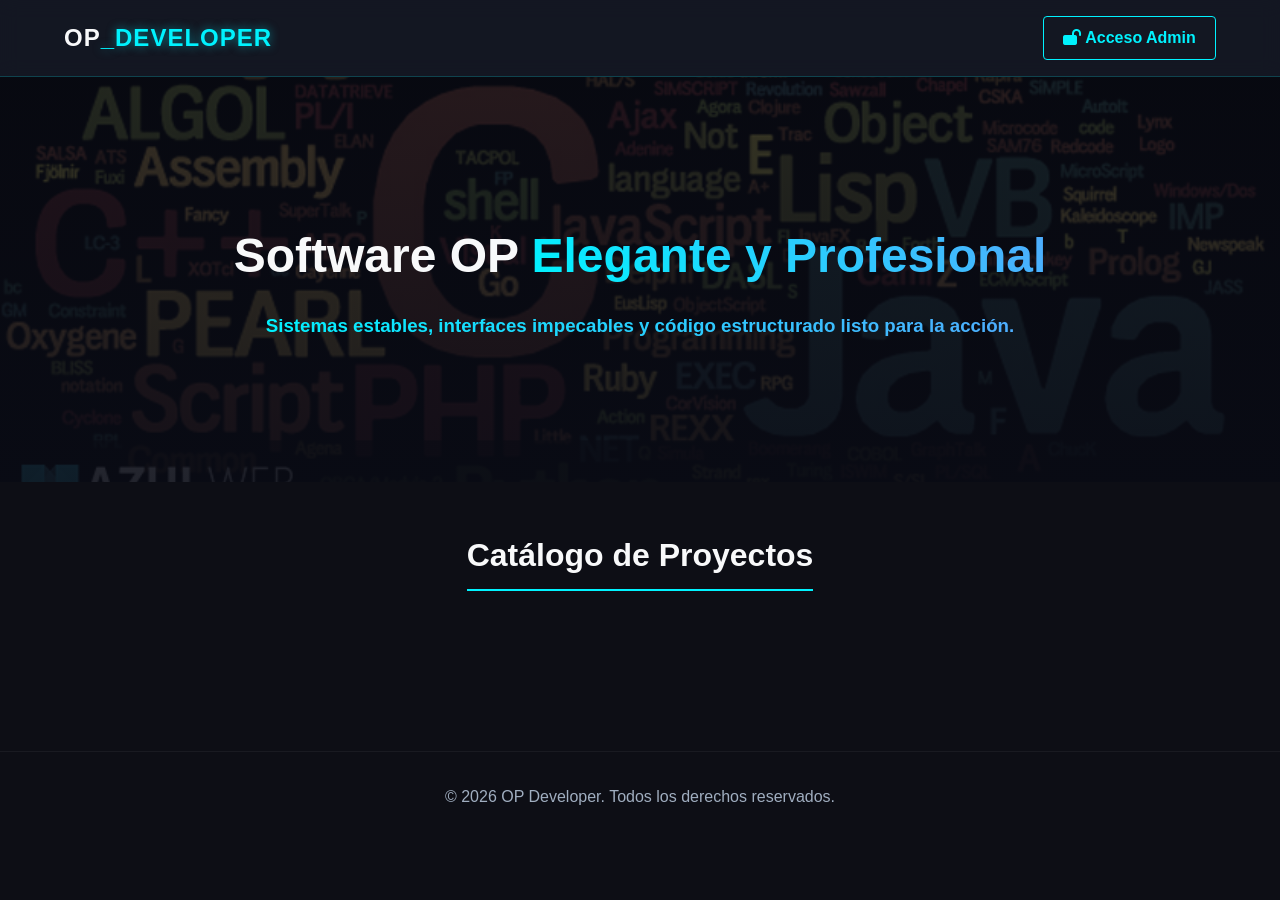
<file: index.html>
<!DOCTYPE html>
<html lang="es">
<head>
    <meta charset="UTF-8">
    <meta name="viewport" content="width=device-width, initial-scale=1.0">
    <title>OP Developer - Catálogo Premium</title>
    <link rel="stylesheet" href="css/main.css">
    <link rel="stylesheet" href="css/portafolio.css">
    <link rel="stylesheet" href="https://cdnjs.cloudflare.com/ajax/libs/font-awesome/6.4.0/css/all.min.css">
    
    <!-- ESTILO EN LÍNEA PARA CAMBIAR LA IMAGEN DE FONDO -->
    <style>
        .hero {
            background-image: linear-gradient(rgba(10, 12, 22, 0.75), 
                rgba(10, 12, 22, 0.9)), 
            url('img fijos/Codigos.png');
            background-size: cover;
            background-position: center;
            background-repeat: no-repeat;
        }
    </style>
</head>
<body>

    <header>
        <a href="inicio.html" class="logo">OP<span>_DEVELOPER</span></a>
        <nav>
            <a href="admin.html" class="btn-neon"><i class="fa-solid fa-lock-open"></i> Acceso Admin</a>
        </nav>
    </header>

    <section class="hero">
        <div class="hero-content">
            <h1>Software OP <span class="text-gradient">Elegante y Profesional </span></h1>
            <h3> <span class="text-gradient">Sistemas estables, interfaces impecables y código estructurado listo para la acción.</span></h3>
            <p></p>
        </div>
    </section>

    <main class="container">
        <div class="section-title">
            <h2>Catálogo de Proyectos</h2>
        </div>
        
        <div id="grid-proyectos" class="grid-proyectos"></div>
    </main>

    <div id="modal-compra" style="display: none; 
    position: fixed;
    top: 0; 
    left: 0; 
    width: 100%; 
    height: 100%; 
    background: rgba(0,0,0,0.8); 
    z-index: 1000; 
    justify-content: center; 
    align-items: center; 
    padding: 20px;">

        <div style="background: var(--bg-card); 
        border: 1px solid var(--neon-purple); 
        border-radius: 8px;
        max-width: 450px; 
        width: 100%; 
        padding: 2rem; 
        position: relative; 
        box-shadow: 0 0 30px rgba(79, 172, 254, 0.2);">

            <span id="close-compra" onclick="cerrarModalCompra()" style="position: absolute; top: 15px; right: 20px; font-size: 1.8rem; color: var(--text-muted); cursor: pointer;">&times;</span>
            <h3 style="color: var(--neon-purple); margin-bottom: 0.5rem; font-size: 1.4rem;"><i class="fa-solid fa-bag-shopping"></i> Formulario de Adquisición</h3>
            <p style="font-size: 0.85rem; color: var(--text-muted); margin-bottom: 1.5rem;">Deje sus datos de contacto para registrar la orden y generar su código único de validación.</p>
            
            <form id="form-procesar-compra">
                <input type="hidden" id="compra-proyecto-titulo">
                <input type="hidden" id="compra-proyecto-precio">
                
                <div style="margin-bottom: 1rem; 
                text-align: left;">

                    <label style="font-size: 0.85rem; 
                    color: var(--text-light); 
                    display:block; 
                    margin-bottom: .3rem;">Nombre Completo:</label>

                    <input type="text" id="c-nombre" placeholder="Ej: Juan Pérez" style="width:100%; background:var(--bg-input); 
                    border:1px solid rgba(255,255,255,0.1); 
                    color:#fff; padding:0.7rem; 
                    border-radius:4px;" required>

                </div>
                <div style="margin-bottom: 1rem; 
                text-align: left;">

                    <label style="font-size: 0.85rem; 
                    color: var(--text-light); 
                    display:block; 
                    margin-bottom: .3rem;">Número de Teléfono:</label>

                    <input type="tel" id="c-telefono" placeholder="Ej: +58 412..." style="width:100%; background:var(--bg-input); border:1px solid rgba(255,255,255,0.1); color:#fff; padding:0.7rem; border-radius:4px;" required>
                </div>
                <div style="margin-bottom: 1.5rem; text-align: left;">
                    <label style="font-size: 0.85rem; color: var(--text-light); display:block; margin-bottom: .3rem;">Correo Electrónico:</label>
                    <input type="email" id="c-correo" placeholder="ejemplo@correo.com" style="width:100%; background:var(--bg-input); border:1px solid rgba(255,255,255,0.1); color:#fff; padding:0.7rem; border-radius:4px;" required>
                </div>
                
                <button type="submit" class="btn-admin-submit" style="background: linear-gradient(45deg, var(--neon-purple), var(--neon-blue)); cursor:pointer; width: 100%; border: none; padding: 0.8rem; border-radius: 4px; color:#fff; font-weight:bold;">Registrar y Obtener Código</button>
            </form>

            <div id="resultado-codigo" class="hidden" style="margin-top: 1.5rem; padding: 1rem; background: #0f111a; border: 1px dashed var(--neon-blue); border-radius: 4px; text-align: center;">

                <p style="color: var(--neon-blue); font-weight: bold; 
                font-size: 0.95rem;">¡Datos registrados con éxito!</p>

                <p style="font-size: 0.85rem; color: #fff; 
                margin: 0.5rem 0;"> <strong> Gracias </strong>, espere que el administrador autorice el envío. Le estará llegando la confirmación a su correo asignado.</p>
                
                <p style="font-size: 0.8rem; 
                color: var(--text-muted); 
                margin-top: 1rem; 
                margin-bottom: 0.3rem;">Su token único de orden es:</p>

                <div id="token-generado" style="font-size: 1.4rem; font-weight: 800; color: var(--accent-green); 
                letter-spacing: 2px; 
                text-shadow: 0 0 8px rgba(0, 230, 118, 0.3);"></div>

            </div>
        </div>
    </div>

    <footer>
        <p>&copy; 2026 OP Developer. Todos los derechos reservados.</p>
    </footer>

    <script src="js/app.js"></script>
</body>
</html>
</file>
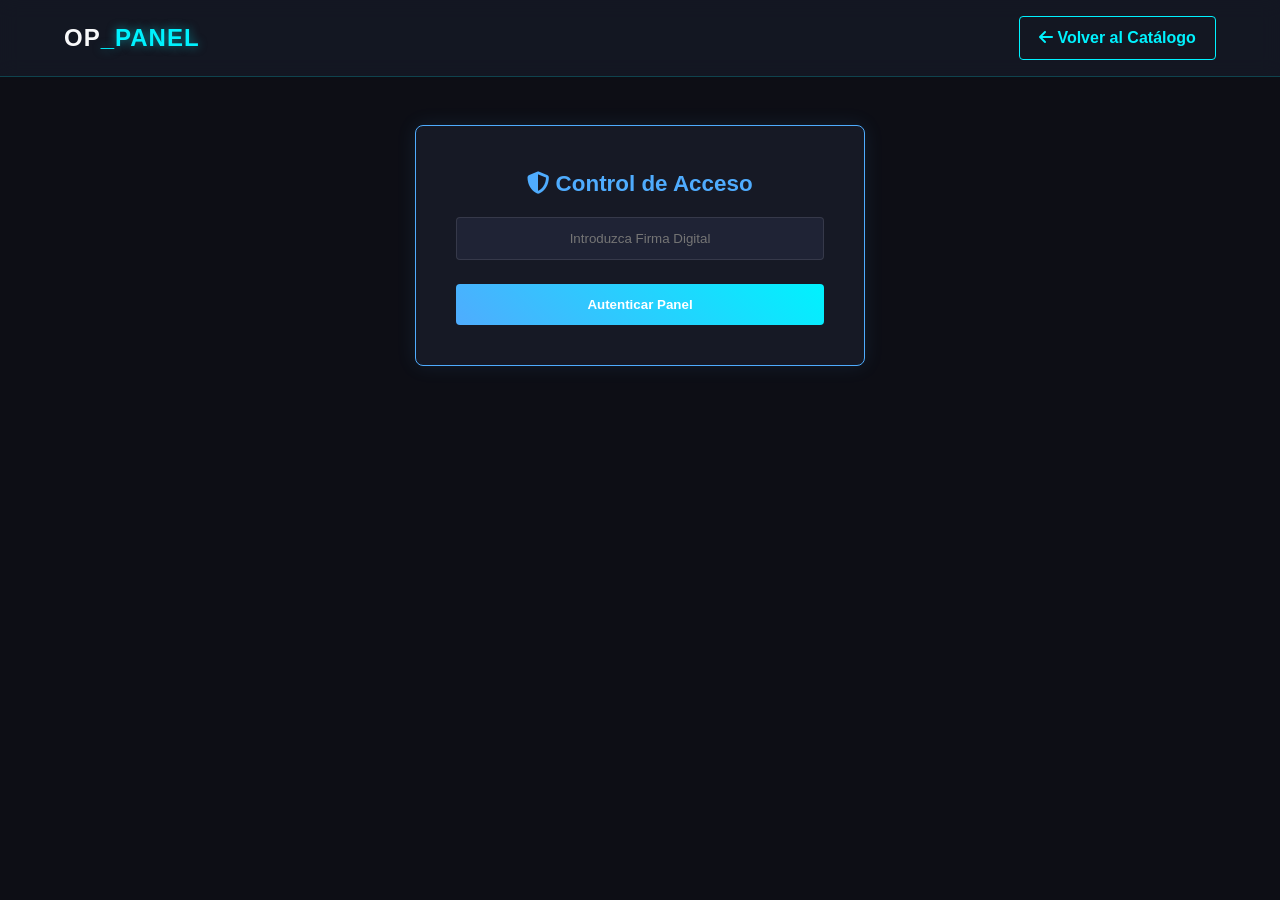
<file: admin.html>
<!DOCTYPE html>
<html lang="es">
<head>
    <meta charset="UTF-8">
    <meta name="viewport" content="width=device-width, initial-scale=1.0">
    <title>Panel de Control | OP Developer</title>
    <link rel="stylesheet" href="css/main.css">
    <link rel="stylesheet" href="css/admin.css">
    <link rel="stylesheet" href="https://cdnjs.cloudflare.com/ajax/libs/font-awesome/6.4.0/css/all.min.css">
</head>
<body>

    <header>
        <a href="inicio.html" class="logo">OP<span>_PANEL</span></a>
        <nav>
            <a href="index.html" class="btn-neon"><i class="fa-solid fa-arrow-left"></i> Volver al Catálogo</a>
        </nav>
    </header>

    <main class="container-admin">
        
        <div id="bloque-auth" class="auth-box">
            <h3><i class="fa-solid fa-shield-halved"></i> Control de Acceso</h3>
            <form id="form-seguridad">
                <input type="password" id="pass-control" placeholder="Introduzca Firma Digital" required>
                <button type="submit" class="btn-admin-submit">Autenticar Panel</button>
            </form>
        </div>

        <div id="zona-privada" class="hidden" style="width: 100%;">
            <div class="panel-header">
                <h2><i class="fa-solid fa-gears"></i> Gestor de Contenido (OP)</h2>
                <div>
                    <a href="compras.html" class="btn-success" style="background: var(--neon-blue); text-decoration: none; margin-right: 10px; display: inline-block; padding: 0.6rem 1.2rem; color: #000;"><i class="fa-solid fa-receipt"></i> Ver Compras Realizadas</a>
                    <button id="btn-cerrar-sesion" class="btn-danger">Bloquear Panel</button>
                </div>
            </div>

            <form id="form-proyecto" class="form-crud">
                <input type="hidden" id="proyecto-id">
                <div class="crud-inputs">
                    <input type="text" id="p-titulo" placeholder="Título del Software / Sistema" required>
                    <input type="text" id="p-imagen" placeholder="URL de la Imagen de Portada" required>
                    <input type="text" id="p-precio" placeholder="Precio (Ej: $150.00)" required>
                    <input type="text" id="p-demo" placeholder="URL de Demostración (Opcional)">
                    <textarea id="p-descripcion" rows="4" placeholder="Descripción detallada de las funciones y tecnologías del software..." required></textarea>
                </div>
                <button type="submit" id="btn-guardar" class="btn-success"><i class="fa-solid fa-floppy-disk"></i> Publicar en Catálogo</button>
            </form>

            <h3 style="margin-top: 3rem; margin-bottom: 1rem; color: var(--neon-purple);">Proyectos Actualmente Publicados</h3>
            <div id="admin-grid-proyectos" class="admin-grid">
                </div>
        </div>

    </main>

    <script src="js/app.js"></script>
</body>
</html>
</file>
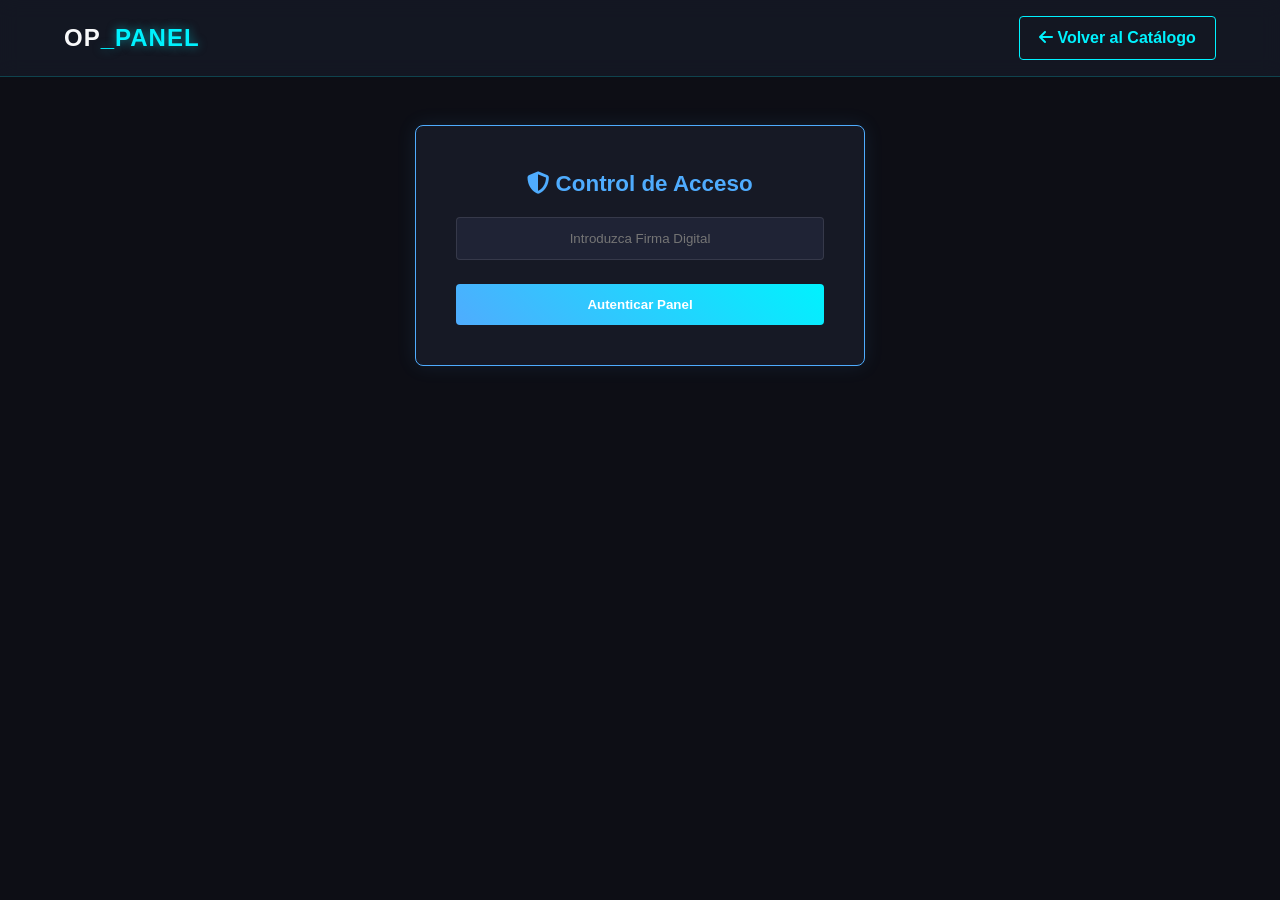
<file: compras.html>
<!DOCTYPE html>
<html lang="es">
<head>
    <meta charset="UTF-8">
    <meta name="viewport" content="width=device-width, initial-scale=1.0">
    <title>Compras Realizadas | OP Panel</title>
    <link rel="stylesheet" href="css/main.css">
    <link rel="stylesheet" href="css/admin.css"> 
    <link rel="stylesheet" href="https://cdnjs.cloudflare.com/ajax/libs/font-awesome/6.4.0/css/all.min.css">
</head>
<body>

    <header>
        <a href="inicio.html" class="logo">OP<span>_LOGS</span></a>
        <nav>
            <a href="admin.html" class="btn-neon"><i class="fa-solid fa-arrow-left"></i> Volver al Gestor de Contenido</a>
        </nav>
    </header>

    <main class="container-admin" style="display: block;">
        <div id="panel-compras">
            <div class="panel-header">
                <h2><i class="fa-solid fa-cart-flatbed-suitcase"></i> Registro de Compras e Interesados</h2>
                <button id="btn-limpiar-compras" class="btn-danger" onclick="limpiarHistorialCompras()"><i class="fa-solid fa-trash-can"></i> Limpiar Historial</button>
            </div>

            <div style="overflow-x: auto; background: var(--bg-card); padding: 1.5rem; border-radius: 8px; border: 1px solid rgba(0, 242, 254, 0.15);">
                <table style="width: 100%; border-collapse: collapse; text-align: left; color: var(--text-light);">
                    <thead>
                        <tr style="border-bottom: 2px solid var(--neon-purple); color: var(--neon-blue);">
                            <th style="padding: 1rem;">Código</th>
                            <th style="padding: 1rem;">Cliente</th>
                            <th style="padding: 1rem;">Teléfono</th>
                            <th style="padding: 1rem;">Correo</th>
                            <th style="padding: 1rem;">Software Solicitado</th>
                            <th style="padding: 1rem;">Precio</th>
                            <th style="padding: 1rem; text-align: center;">Estado / Acción</th>
                        </tr>
                    </thead>
                    <tbody id="tabla-compras-body">
                        </tbody>
                </table>
            </div>
        </div>
    </main>

    <script src="js/app.js"></script>
    <script>
        document.addEventListener('DOMContentLoaded', () => {
            if (sessionStorage.getItem('op_sesion') !== 'activa') {
                alert('Acceso denegado. Por favor inicie sesión en el panel.');
                window.location.href = 'admin.html';
            } else {
                renderTablaCompras();
            }
        });
    </script>
    <script src="js/app.js"></script>
</body>
</html>
</file>
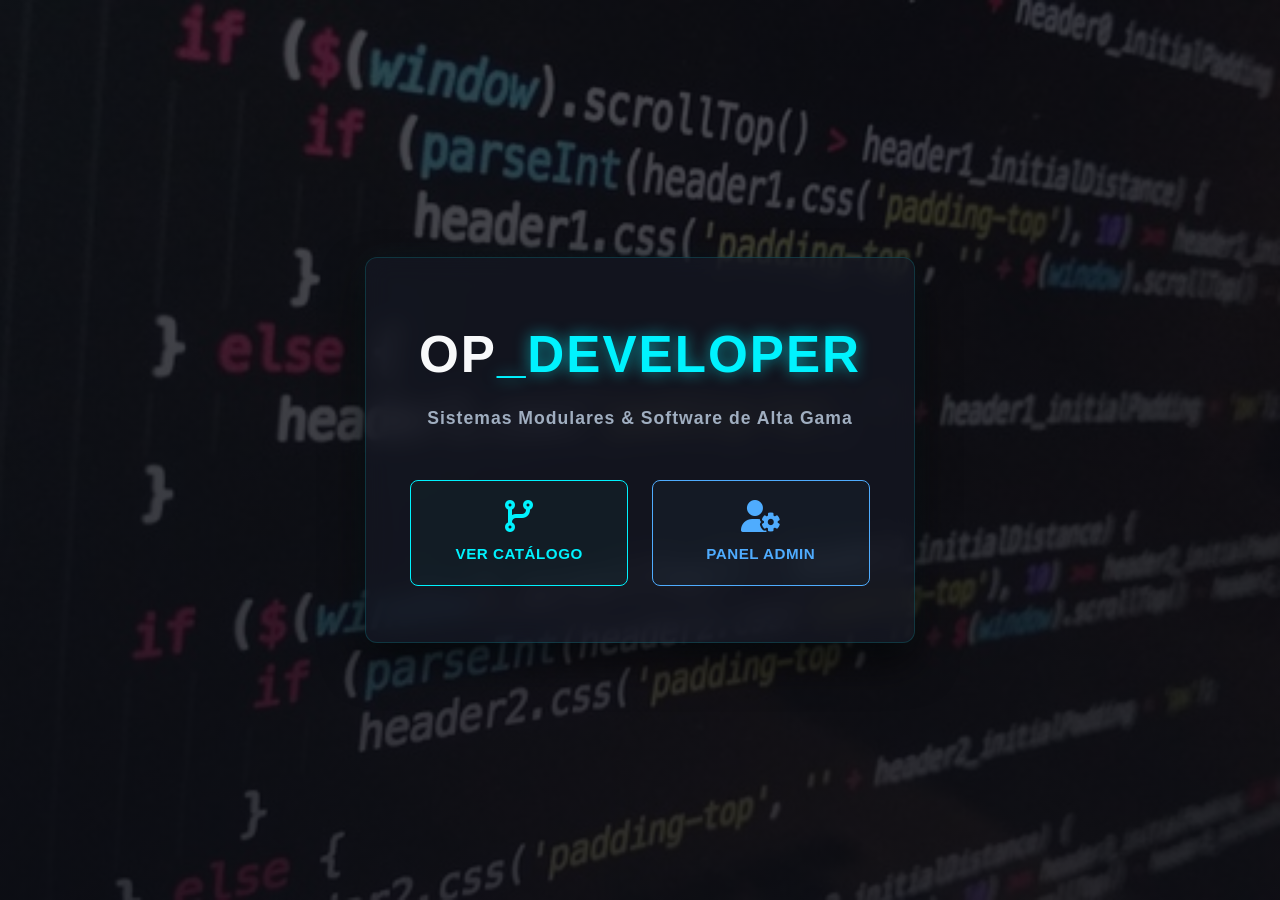
<file: inicio.html>
<!DOCTYPE html>
<html lang="es">
<head>
    <meta charset="UTF-8">
    <meta name="viewport" content="width=device-width, initial-scale=1.0">
    <title>Bienvenido | OP Developer</title>
    <link rel="stylesheet" href="css/main.css">
    <link rel="stylesheet" href="css/inicio.css">
    <link rel="stylesheet" href="https://cdnjs.cloudflare.com/ajax/libs/font-awesome/6.4.0/css/all.min.css">
    
    <style>
        .intro-container {
            background: linear-gradient(rgba(13, 14, 21, 0.75), 
                rgba(13, 14, 21, 0.85)), 
                        url('img fijos/Lluvia.jpg') no-repeat center center/cover !important;
        }
    </style>

</head>
<body>

    <div class="intro-container">
        <div class="brand-showcase">
            <h1 class="brand-title">OP<span>_DEVELOPER</span></h1>
            <p class="brand-tagline"> <strong>Sistemas Modulares & Software de Alta Gama</strong></p>
            
            <div class="action-grid">
                <a href="index.html" class="btn-portal client-zone">
                    <i class="fa-solid fa-code-branch"></i>
                    <span>Ver Catálogo</span>
                </a>
                
                <a href="admin.html" class="btn-portal admin-zone">
                    <i class="fa-solid fa-user-gear"></i>
                    <span>Panel Admin</span>
                </a>
            </div>
        </div>
    </div>
        <script src="js/app.js"></script>
</body>
</html>
</file>
<file: css/main.css>
/* css/main.css */
:root {
    --bg-main: #0d0e15;
    --bg-card: #161925;
    --bg-input: #1f2335;
    --text-light: #f8f9fa;
    --text-muted: #a0aec0;
    --neon-blue: #00f2fe;
    --neon-purple: #4facfe;
    --accent-green: #00e676;
    --accent-red: #ff3366;
}

* {
    margin: 0;
    padding: 0;
    box-sizing: border-box;
    font-family: 'Segoe UI', Tahoma, Geneva, Verdana, sans-serif;
}

body {
    background-color: var(--bg-main);
    color: var(--text-light);
    line-height: 1.6;
    scroll-behavior: smooth;
}

/* NAVBAR COMÚN */
header {
    background: rgba(22, 25, 37, 0.85);
    backdrop-filter: blur(10px);
    border-bottom: 1px solid rgba(0, 242, 254, 0.2);
    padding: 1rem 5%;
    display: flex;
    justify-content: space-between;
    align-items: center;
    position: sticky;
    top: 0;
    z-index: 100;
}

.logo {
    font-size: 1.5rem;
    font-weight: 800;
    letter-spacing: 1px;
    text-decoration: none;
    color: var(--text-light);
}

.logo span {
    color: var(--neon-blue);
    text-shadow: 0 0 10px rgba(0, 242, 254, 0.5);
}

.btn-neon {
    background: transparent;
    border: 1px solid var(--neon-blue);
    color: var(--neon-blue);
    padding: 0.5rem 1.2rem;
    cursor: pointer;
    border-radius: 4px;
    font-weight: 600;
    text-decoration: none;
    display: inline-block;
    transition: all 0.3s ease;
}

.btn-neon:hover {
    background: var(--neon-blue);
    color: #000;
    box-shadow: 0 0 15px var(--neon-blue);
}

footer {
    text-align: center;
    padding: 2rem;
    color: var(--text-muted);
    border-top: 1px solid rgba(255,255,255,0.05);
    margin-top: 4rem;
}
</file>
<file: css/portafolio.css>
/* css/portafolio.css */
.hero {
    min-height: 45vh;
    display: flex;
    align-items: center;
    justify-content: center;
    text-align: center;
    padding: 0 20px;
    background: radial-gradient(circle at center, #1b2035 0%, #0d0e15 70%);
}

.hero h1 { font-size: 3rem; margin-bottom: 1rem; }
.text-gradient {
    background: linear-gradient(45deg, var(--neon-blue), var(--neon-purple));
    -webkit-background-clip: text;
    -webkit-text-fill-color: transparent;
}

.container { padding: 3rem 5%; }
.section-title { text-align: center; margin-bottom: 3rem; }
.section-title h2 {
    font-size: 2rem;
    border-bottom: 2px solid var(--neon-blue);
    display: inline-block;
    padding-bottom: 0.5rem;
}

.grid-proyectos {
    display: grid;
    grid-template-columns: repeat(auto-fit, minmax(300px, 1fr));
    gap: 2.5rem;
}

.card {
    background: var(--bg-card);
    border: 1px solid rgba(255,255,255,0.05);
    border-radius: 8px;
    overflow: hidden;
    transition: all 0.3s ease;
}

.card:hover {
    transform: translateY(-5px);
    border-color: var(--neon-blue);
    box-shadow: 0 5px 20px rgba(0, 242, 254, 0.1);
}

.card img { width: 100%; height: 200px; object-fit: cover; }
.card-body { padding: 1.5rem; }
.card-title { font-size: 1.3rem; margin-bottom: 0.5rem; }
.card-text { color: var(--text-muted); font-size: 0.95rem; margin-bottom: 1rem; height: 60px; overflow: hidden; }
.card-footer { display: flex; justify-content: space-between; align-items: center; }
.price { font-size: 1.4rem; font-weight: bold; color: var(--accent-green); }
</file>
<file: css/admin.css>
/* css/admin.css */
.container-admin { padding: 3rem 5%; display: flex; justify-content: center; min-height: 80vh; }
.hidden { display: none !important; }

/* Caja de login */
.auth-box {
    background: var(--bg-card);
    border: 1px solid var(--neon-purple);
    padding: 2.5rem;
    border-radius: 8px;
    width: 100%;
    max-width: 450px;
    height: fit-content;
    text-align: center;
    box-shadow: 0 0 20px rgba(79, 172, 254, 0.1);
}
.auth-box h3 { margin-bottom: 1rem; font-size: 1.4rem; color: var(--neon-purple); }
.auth-box input { width: 100%; margin-bottom: 1.5rem; padding: 0.8rem; background: var(--bg-input); border: 1px solid rgba(255,255,255,0.1); color: #fff; border-radius: 4px; text-align: center;}
.btn-admin-submit { background: linear-gradient(45deg, var(--neon-purple), var(--neon-blue)); color: #fff; width: 100%; border: none; padding: 0.8rem; border-radius: 4px; font-weight: bold; cursor: pointer; }

/* Zona Privada Activa */
#zona-privada { width: 100%; }
.panel-header { display: flex; justify-content: space-between; align-items: center; margin-bottom: 2rem; }
.form-crud { background: var(--bg-card); padding: 2rem; border-radius: 6px; border-left: 4px solid var(--neon-blue); }
.crud-inputs { display: grid; grid-template-columns: repeat(auto-fit, minmax(250px, 1fr)); gap: 1.2rem; margin-bottom: 1.5rem; }
.form-crud input, .form-crud textarea { background: var(--bg-input); border: 1px solid rgba(255,255,255,0.08); color: #fff; padding: 0.8rem; border-radius: 4px; }
.form-crud textarea { grid-column: 1 / -1; }

/* Botones de acción */
.btn-success { background: var(--accent-green); color: #000; border: none; padding: 0.8rem 2rem; font-weight: bold; cursor: pointer; border-radius: 4px; }
.btn-danger { background: var(--accent-red); color: #fff; border: none; padding: 0.6rem 1.2rem; font-weight: bold; cursor: pointer; border-radius: 4px; }
.btn-warn { background: #ffb300; color: #000; border: none; padding: 0.5rem 1rem; font-weight: bold; cursor: pointer; border-radius: 4px; margin-right: 5px;}

/* Grid en vista de administración */
.admin-grid { display: grid; grid-template-columns: repeat(auto-fit, minmax(280px, 1fr)); gap: 1.5rem; margin-top: 1rem; }
.admin-card { background: var(--bg-input); padding: 1rem; border-radius: 6px; display: flex; justify-content: space-between; align-items: center; border: 1px solid rgba(255,255,255,0.05); }
</file>
<file: css/inicio.css>
/* css/inicio.css */

.intro-container {
    height: 100vh;
    width: 100vw;
    overflow: hidden;
    position: relative;
    display: flex;
    align-items: center;
    justify-content: center;
    /* Capa oscura superior + Imagen HD de tecnología/código que abarca toda la pantalla */
    background: linear-gradient(rgba(13, 14, 21, 0.75), rgba(13, 14, 21, 0.85)), 
                url('https://images.unsplash.com/photo-1607799279861-4dd421887fb3?q=80&w=1920') no-repeat center center/cover;
}

.brand-showcase {
    text-align: center;
    padding: 3.5rem 2rem;
    background: rgba(22, 25, 37, 0.65);
    backdrop-filter: blur(12px);
    -webkit-backdrop-filter: blur(12px);
    border: 1px solid rgba(0, 242, 254, 0.15);
    border-radius: 12px;
    box-shadow: 0 20px 40px rgba(0, 0, 0, 0.6), 0 0 30px rgba(0, 242, 254, 0.05);
    max-width: 550px;
    width: 90%;
    animation: fadeIn 1s ease-out;
}

.brand-title {
    font-size: 3.2rem;
    font-weight: 900;
    letter-spacing: 2px;
    color: var(--text-light);
    margin-bottom: 0.5rem;
}

.brand-title span {
    color: var(--neon-blue);
    text-shadow: 0 0 15px rgba(0, 242, 254, 0.6);
}

.brand-tagline {
    color: var(--text-muted);
    font-size: 1.1rem;
    letter-spacing: 1px;
    margin-bottom: 3rem;
}

/* Contenedor de opciones de entrada */
.action-grid {
    display: block;
    text-align: center;
}

.btn-portal {
    display: inline-block;
    width: 45%;
    margin: 0 2%;
    padding: 1.2rem 1rem;
    text-decoration: none;
    border-radius: 8px;
    font-weight: bold;
    transition: all 0.3s ease;
    vertical-align: top;
    box-sizing: border-box;
}

.btn-portal i {
    display: block;
    font-size: 2rem;
    margin-bottom: 0.6rem;
}

.btn-portal span {
    display: block;
    font-size: 0.95rem;
    text-transform: uppercase;
    letter-spacing: 0.5px;
}

/* Zona Cliente (Estilo Neón Cian) */
.client-zone {
    background: rgba(0, 242, 254, 0.03);
    border: 1px solid var(--neon-blue);
    color: var(--neon-blue);
}

.client-zone:hover {
    background: var(--neon-blue);
    color: #000;
    box-shadow: 0 0 25px rgba(0, 242, 254, 0.5);
    transform: translateY(-4px);
}

/* Zona Administrador (Estilo Neón Morado) */
.admin-zone {
    background: rgba(79, 172, 254, 0.03);
    border: 1px solid var(--neon-purple);
    color: var(--neon-purple);
}

.admin-zone:hover {
    background: var(--neon-purple);
    color: #fff;
    box-shadow: 0 0 25px rgba(79, 172, 254, 0.5);
    transform: translateY(-4px);
}

/* Animación de entrada suave */
@keyframes fadeIn {
    from { opacity: 0; transform: translateY(20px); }
    to { opacity: 1; transform: translateY(0); }
}
</file>
